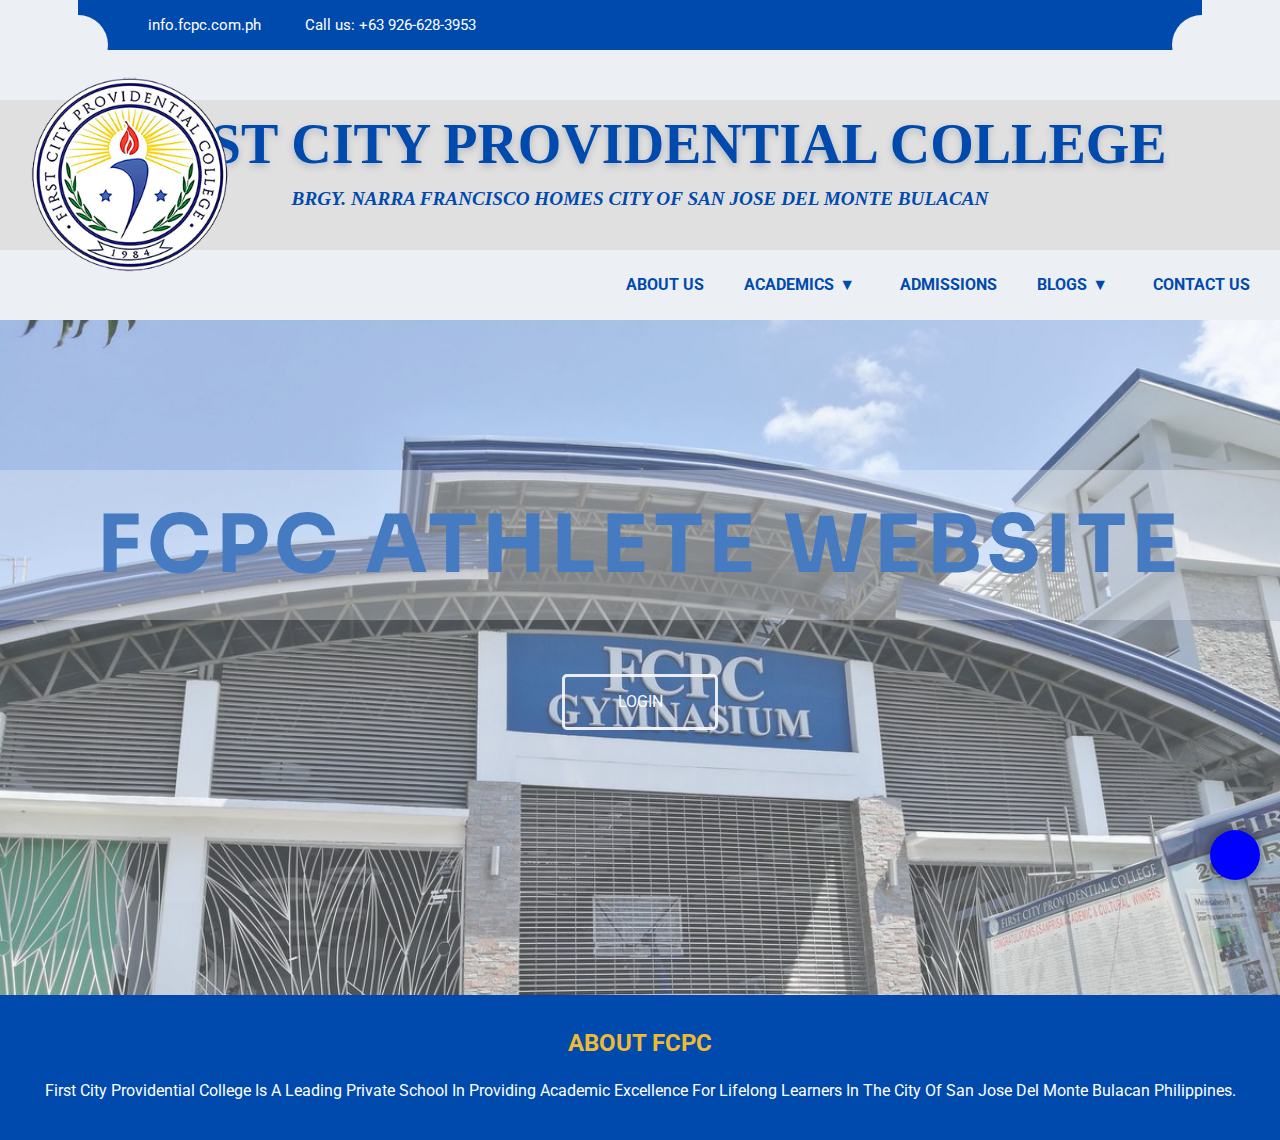
<file: fcpc_athlete_website/html/index.html>
<!DOCTYPE html> 
<html>
    <head>
        <meta charset="utf-8">
        <meta http-equiv="X-UA-Compatible" content="IE=edge">
        <title>FCPC Athlete Website</title>
        <meta name="description" content="">
        <meta name="viewport" content="width=device-width, initial-scale=1">
        <link rel="stylesheet" href="https://pro.fontawesome.com/releases/v5.10.0/css/all.css" integrity="sha384-AYmEC3Yw5cVb3ZcuHtOA93w35dYTsvhLPVnYs9eStHfGJvOvKxVfELGroGkvsg+p" crossorigin="anonymous"/>
        <link rel="stylesheet" href="../css/index.css">
        <link rel="stylesheet" href="../css/modal.css">
    </head>
    <body> 
        <div class="container">
            <div class="header">
                <div class="contact-social-media-container">
                    <ul class="contact-details">
                        <li><i class="fas fa-envelope"></i> <a href="">info.fcpc.com.ph</a></li>
                        <li><i class="fas fa-phone"></i> Call us: +63 926-628-3953</li>  
                    </ul>  
                    <ul class="social-media-links">
                        <li><a href="#"><i class="fab fa-facebook-square"></i></a></li>
                        <li><a href="#"><i class="fab fa-twitter-square"></i></a></li>
                        <li><a href="#"><i class="fab fa-instagram"></i></a></li>
                        <li><a href="#"><i class="fab fa-linkedin"></i></a></li>
                        <li><a href="#"><i class="fab fa-youtube-square"></i></a></li>
                    </ul>
                </div>
                <div class="title">
                    <img src="../assets/fcpc_logo.png" alt="No Image Available">
                    <h1>FIRST CITY PROVIDENTIAL COLLEGE</h1>
                    <h5>Brgy. Narra Francisco Homes City Of San Jose Del Monte Bulacan</h5>
                </div>
                <div class="nav">
                    <ul class="nav-items">
                        <li><a href="#">About Us</a></li>
                        <li><a href="#">Academics</a></li>
                        <li><a href="#">Admissions</a></li>
                        <li><a href="#">Blogs</a></li>
                        <li><a href="#">Contact us</a></li>
                    </ul>
                </div> 
            </div>
            <div class="body">
                <h1>fcpc athlete website</h1>
                <a href="#" id="show-login-modal">Login</a>

            </div>
            <div class="footer">
                <h3>about fcpc</h3>
                <p>
                    first city providential college is a leading private school in providing academic excellence for 
                    lifelong learners in the city of san jose del monte Bulacan philippines.
                </p>
            </div>
        </div> 

        <div class="message-us"><a href="#"  > <i class="fas fa-comments"></i> </a></div>

        

        <div class="modal" id="login-modal-form">
            <div class="modal-content">
                <span class="close">&times;</span>
                <form action="" method="post" id="frm-login">
                    <img src="../assets/admin.png" alt="No Image">
                    <label for="username">Student ID:</label>
                    <input type="text" name="" id="username" required>
                    <label for="password">Password:</label>
                    <input type="password" name="" id="password" required> 
                    <a href="profile.html" id="submit">Login</a>
                </form>
            </div>
        </div> 
        <script src="../js/index.js" async defer></script>
    </body>
</html>
</file>
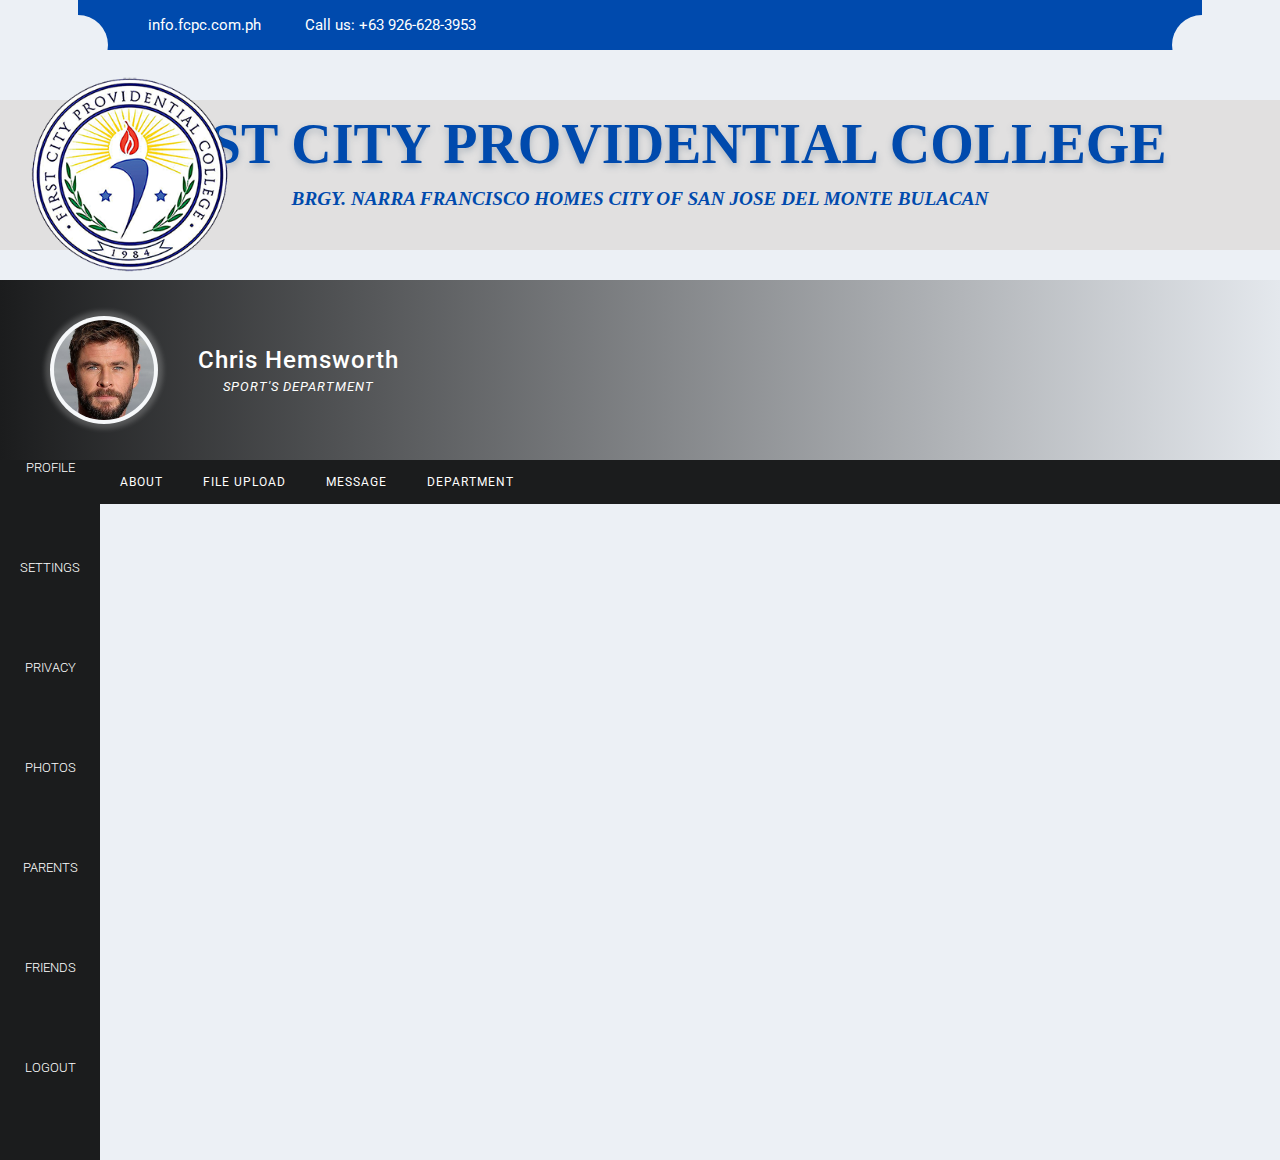
<file: fcpc_athlete_website/html/profile.html>
<!DOCTYPE html> 
<html>
    <head>
        <meta charset="utf-8">
        <meta http-equiv="X-UA-Compatible" content="IE=edge">
        <title>FCPC Athlete Website</title>
        <meta name="description" content="">
        <meta name="viewport" content="width=device-width, initial-scale=1">
        <link rel="stylesheet" href="https://pro.fontawesome.com/releases/v5.10.0/css/all.css" integrity="sha384-AYmEC3Yw5cVb3ZcuHtOA93w35dYTsvhLPVnYs9eStHfGJvOvKxVfELGroGkvsg+p" crossorigin="anonymous"/>
        <link rel="stylesheet" href="../css/profile.css"> 
        <link rel="stylesheet" href="../css/tabs.css"> 
    </head>
    <body> 
        <div class="container">
            <div class="header">
                <div class="contact-social-media-container">
                    <ul class="contact-details">
                        <li><i class="fas fa-envelope"></i> <a href="">info.fcpc.com.ph</a></li>
                        <li><i class="fas fa-phone"></i> Call us: +63 926-628-3953</li>  
                    </ul>  
                    <ul class="social-media-links">
                        <li><a href="#"><i class="fab fa-facebook-square"></i></a></li>
                        <li><a href="#"><i class="fab fa-twitter-square"></i></a></li>
                        <li><a href="#"><i class="fab fa-instagram"></i></a></li>
                        <li><a href="#"><i class="fab fa-linkedin"></i></a></li>
                        <li><a href="#"><i class="fab fa-youtube-square"></i></a></li>
                    </ul>
                </div>
                <div class="title">
                    <img src="../assets/fcpc_logo.png" alt="No Image Available">
                    <h1>FIRST CITY PROVIDENTIAL COLLEGE</h1>
                    <h5>Brgy. Narra Francisco Homes City Of San Jose Del Monte Bulacan</h5>
                </div> 
            </div>
            <div class="body"> 
                <div class="profile-container"> 
                    <img src="../assets/Chris Hemsworth.JPG" alt="No Image Available">
                    <div class="data-details">
                        <h2>Chris Hemsworth</h2>
                        <h5>Sport's Department</h5>
                    </div>
                 
                </div>
                <div class="content-container">
                    <div class="nav">
                        <ul>
                            <li><a href="#"><i class="far fa-id-card"></i><p>Profile</p></a></li>
                            <li><a href="#"><i class="fas fa-cogs"></i><p>Settings</p></a></li>
                            <li><a href="#"><i class="fas fa-lock"></i><p>Privacy</p></a></li>
                            <li><a href="#"><i class="fas fa-images"></i><p>Photos</p></a></li>
                            <li><a href="#"><i class="fas fa-users"></i><p>Parents</p></a></li>
                            <li><a href="#"><i class="fas fa-user-friends"></i><p>Friends</p></a></li>
                            <li><a href="index.html"><i class="fas fa-sign-out-alt"></i><p>Logout</p></a></li>
                        </ul>
                    </div>
                
                    <div class="tab-container">
                        <div class="tab">
                            <button class="tablinks" onclick="openTab(event, 'about')">About</button>
                            <button class="tablinks" onclick="openTab(event, 'file-upload')">File Upload</button>
                            <button class="tablinks" onclick="openTab(event, 'message')">Message</button>
                            <button class="tablinks" onclick="openTab(event, 'department')">Department</button>
                        </div>
                        <div id="about" class="tabcontent">
                            <h1>About</h1>
                            <hr>
                            <p>Contrary to popular belief, Lorem Ipsum is not simply random text. It has roots in a piece of classical Latin literature from 45 BC, making it over 2000 years old. Richard McClintock, a Latin professor at Hampden-Sydney College in Virginia, looked up one of the more obscure Latin words, consectetur, from a Lorem Ipsum passage, and going through the cites of the word in classical literature, discovered the undoubtable source. Lorem Ipsum comes from sections 1.10.32 and 1.10.33 of "de Finibus Bonorum et Malorum" (The Extremes of Good and Evil) by Cicero, written in 45 BC. This book is a treatise on the theory of ethics, very popular during the Renaissance. The first line of Lorem Ipsum, "Lorem ipsum dolor sit amet..", comes from a line in section 1.10.32.</p>
                            <p>There are many variations of passages of Lorem Ipsum available, but the majority have suffered alteration in some form, by injected humour, or randomised words which don't look even slightly believable. If you are going to use a passage of Lorem Ipsum, you need to be sure there isn't anything embarrassing hidden in the middle of text. All the Lorem Ipsum generators on the Internet tend to repeat predefined chunks as necessary, making this the first true generator on the Internet. It uses a dictionary of over 200 Latin words, combined with a handful of model sentence structures, to generate Lorem Ipsum which looks reasonable. The generated Lorem Ipsum is therefore always free from repetition, injected humour, or non-characteristic words etc.</p>
                            <p>"Sed ut perspiciatis unde omnis iste natus error sit voluptatem accusantium doloremque laudantium, totam rem aperiam, eaque ipsa quae ab illo inventore veritatis et quasi architecto beatae vitae dicta sunt explicabo. Nemo enim ipsam voluptatem quia voluptas sit aspernatur aut odit aut fugit, sed quia consequuntur magni dolores eos qui ratione voluptatem sequi nesciunt. Neque porro quisquam est, qui dolorem ipsum quia dolor sit amet, consectetur, adipisci velit, sed quia non numquam eius modi tempora incidunt ut labore et dolore magnam aliquam quaerat voluptatem. Ut enim ad minima veniam, quis nostrum exercitationem ullam corporis suscipit laboriosam, nisi ut aliquid ex ea commodi consequatur? Quis autem vel eum iure reprehenderit qui in ea voluptate velit esse quam nihil molestiae consequatur, vel illum qui dolorem eum fugiat quo voluptas nulla pariatur?"</p>
                        </div>
                        
                        <div id="file-upload" class="tabcontent">
                            <h1>File Upload</h1>
                            <hr> 

                            <div class="box-file-container">
                                <div class="box-file">
                                    <i class="far fa-file-word"></i>
                                </div>
                                <div class="box-file">
                                    <i class="fas fa-file-alt"></i>
                                </div>
                                <div class="box-file">
                                    <i class="far fa-file-pdf"></i>
                                </div>
                                <div class="box-file">
                                    <i class="fas fa-image"></i>
                                </div>
                            </div>

                            <button class="upload-file"><i class="fas fa-paperclip"></i> Upload attachment</button>
                        </div>
                        
                        <div id="message" class="tabcontent">
                            <h1>Message</h1>
                            <hr> 
                            <div class="post">
                                <div class="post-header">
                                    <img src="../assets/Chris Evans.jpg" alt="No Image Available">
                                    <div class="details">
                                        <h2>Chris Evans</h2>
                                        <h5>American Actor</h5>
                                        <hr>
                                        <h5>Date posted Oct 10, 2021 Tue.</h5>
                                    </div>
                                </div>
                                <div class="post-body">
                                    
                                    <p>"But I must explain to you how all this mistaken idea of denouncing pleasure and praising pain was born and I will give you a complete account of the system, and expound the actual teachings of the great explorer of the truth, the master-builder of human happiness. No one rejects, dislikes, or avoids pleasure itself, because it is pleasure, but because those who do not know how to pursue pleasure rationally encounter consequences that are extremely painful. Nor again is there anyone who loves or pursues or desires to obtain pain of itself, because it is pain, but because occasionally circumstances occur in which toil and pain can procure him some great pleasure. To take a trivial example, which of us ever undertakes laborious physical exercise, except to obtain some advantage from it? But who has any right to find fault with a man who chooses to enjoy a pleasure that has no annoying consequences, or one who avoids a pain that produces no resultant pleasure?"</p>
                                </div>
                            </div>
                            <div class="comment-section">
                               
                                <hr>
                                <h4>Post reply:</h4>
                                <textarea name="" id="" cols="" rows=""></textarea>
                                <button>Submit <i class="fas fa-paper-plane"></i></button>
                            </div>
                        </div>
                        <div id="department" class="tabcontent">
                            <h1>Department</h1>
                            <hr>
                            <div class="card-container">
                                <div class="card">
                                    <div class="card-data">
                                        <img src="../assets/Jeremy Renner.jpg" alt="No Image Available.">
                                        <div class="details">
                                            <h3>Jeremy Renner</h3>
                                            <hr>
                                            <h5>Hawkeye</h5>
                                        </div>
                                    </div>
                                    
                                </div>
                                <div class="card">
                                    <div class="card-data">
                                        <img src="../assets/Chris Evans.jpg" alt="No Image Available.">
                                        <div class="details">
                                            <h3>Chris Evans</h3>
                                            <hr>
                                            <h5>Captain America</h5>
                                        </div>
                                    </div> 
                                </div>
                                <div class="card">
                                    <div class="card-data">
                                        <img src="../assets/Chris Hemsworth.JPG" alt="No Image Available.">
                                        <div class="details">
                                            <h3>Chris Hemsworth</h3>
                                            <hr>
                                            <h5>Thor</h5>
                                        </div>
                                    </div> 
                                </div>
                                <div class="card">
                                    <div class="card-data">
                                        <img src="../assets/Mark Ruffalo.jpg" alt="No Image Available.">
                                        <div class="details">
                                            <h3>Mark Ruffalo</h3>
                                            <hr>
                                            <h5>Hulk</h5>
                                        </div>
                                    </div> 
                                </div>
                                <div class="card">
                                    <div class="card-data">
                                        <img src="../assets/Robert Downey Jr..jpg" alt="No Image Available.">
                                        <div class="details">
                                            <h3>Robert Downey Jr.</h3>
                                            <hr>
                                            <h5>Iron Man</h5>
                                        </div>
                                    </div> 
                                </div>
                                <div class="card">
                                    <div class="card-data">
                                        <img src="../assets/Scarlett Johansson.jpg" alt="No Image Available.">
                                        <div class="details">
                                            <h3>Scarlett Johansson</h3>
                                            <hr>
                                            <h5>Black Widow</h5>
                                        </div>
                                    </div> 
                                </div>
                                <div class="card">
                                    <div class="card-data">
                                        <img src="../assets/Tom Holland.jpg" alt="No Image Available.">
                                        <div class="details">
                                            <h3>Tom Holland</h3>
                                            <hr>
                                            <h5>Spider Man</h5>
                                        </div>
                                    </div> 
                                </div>
                                <div class="card">
                                    <div class="card-data">
                                        <img src="../assets/elizabeth olsen.jpg" alt="No Image Available.">
                                        <div class="details">
                                            <h3>elizabeth olsen</h3>
                                            <hr>
                                            <h5>Scarlet witch</h5>
                                        </div>
                                    </div> 
                                </div>
                            </div>
                        </div>
                    </div>
                </div>
         
           
            </div> 
        </div> 

       
        <script src="../js/tabs.js" async defer></script>
    </body>
</html>
</file>
<file: fcpc_athlete_website/css/index.css>
@import url('https://fonts.googleapis.com/css2?family=Roboto&family=Sora:wght@100;200;600;700&display=swap');
*{
    font-family: 'Roboto', sans-serif;
    background: #ECF0F5;
}

body{
    margin: 0;
    padding: 0;
}

i{
    background: transparent;
}

a{
    text-decoration: none;
    color: #FFF;
    background: transparent;
}
/* Header */
.container{
    position: relative;
    margin: 0;
    padding: 0;

}
.header{
    position: relative;
    margin: 0;
    padding: 0;
}
.header .contact-social-media-container{
    position: relative; 
    margin: auto;
    padding: 0 50px 0 50px; 
    background: #004AAD;
    height: 50px;
    width: 80%;
    color: #FFF; 
}

.header .contact-social-media-container a{ 
    text-decoration: none;
    color: #FFF; 
}

.header .contact-social-media-container::before{
    position: absolute;
    display: inline-block;
    content: "";
    height: 60px;
    width: 60px; 
    top: 15px;
    left: -30px;
    background: #ECF0F5;
    border-radius: 50%;
} 

.header .contact-social-media-container::after{
    position: absolute;
    display: inline-block;
    content: "";
    height: 60px;
    width: 60px; 
    top: 15px;
    right: -30px;
    background:#ECF0F5;
    border-radius: 50%;
}


.contact-social-media-container ul{
    list-style: none;
    margin: 0;
    padding: 0;  
    background: transparent;
    height: 100%; 
}

.contact-social-media-container ul li{
    display: inline;
    background: transparent;
    line-height: 50px;
    margin: 0 20px 0 20px;
    color: #FFF;
}

.contact-social-media-container .contact-details{
    position: relative; 
    display: inline-block;
    font-size: 15px;
} 

.contact-social-media-container .social-media-links{
    position: absolute;
    display: inline-block; 
    font-size: 21px;
    right: 60px;
}

.contact-social-media-container .social-media-links li{
    margin: 0 5px 0 5px; 
}

.contact-social-media-container .social-media-links li a:hover{
    
    border-bottom: 2px solid white; 
    
}

.title{
    position: relative;
    margin-top: 50px;
    background: #E1E0E0;
    height: 150px;
}

.title > *{
    background: transparent; 
    text-align: center;
    font-family: 'Times New Roman', Times, serif;
    padding: 12px 0 0 0;
   
}

.title h1{ 
    margin: 0;
    font-size: 3.5rem;
    text-transform: uppercase;
    color: #004AAD;
    text-shadow: 0 3px 7px #ADB5BD;
}

.title h5{
    margin: 0;
    font-size: 1.2rem;
    text-transform: uppercase;
    font-style: italic;
    color: #004AAD;
}

.title img{
    position: absolute;
    display: block;
    height: 200px;
    width: 200px; 
    left: 30px;
    top: -37px;
}


.nav{
    position: relative;  
    background: transparent;
} 

.nav .nav-items{
    margin: 0;
    height: 50px;   
    padding: 10px 30px 10px 30px;
}



.nav ul{
    display: flex; 
    justify-content: flex-end;
    flex-wrap: wrap;
    list-style-type: none;
    column-gap: 20px;
    row-gap: 10px;
    background: transparent;
}


.nav ul li{
    
    text-align: center; 
}

.nav ul li a{
    display: block;
    border-radius: 10px;
    font-weight: 700;
    color: #004AAD;
    text-decoration: none;
    text-transform: uppercase; 
    height: 100%;
    width: 100%;
    line-height: 50px;
    padding: 0 10px 0 10px;
    /* Hover Off */
    transition: 0.5s ease;
    -webkit-transition: 0.5s ease;
}

/* Hover  In */
.nav ul li a:hover{
    background: #E1E0E0;
    transition: 0.5s ease;
    -webkit-transition: 0.5s ease;
}

.nav .nav-items li:nth-child(2) a::after{
    content: "▼";
    margin: 5px;
}

.nav .nav-items li:nth-child(4) a::after{
    content: "▼";
    margin: 5px;
}

/* Body */

.body{  
    position: relative;
    background-image: url(../assets/fcpc_gym.jpg);
    background-size: cover;
    background-repeat: no-repeat;
    opacity: 0.7;
    height: 75vh;
    margin: 0;
    padding: 0;
    overflow: hidden;
    text-align: center;
}

.body > *{
    background: transparent;    
}
.body h1{ 
    /* Opaacity without affecting the child */
    
    background: rgba(255, 255, 255, 0.3); 
    font-family: 'Sora', sans-serif;
    height: 150px;
    display: block;
    color: #004AAD; 
    text-transform: uppercase; 
    font-size: 5rem;
    margin-top: 150px;
    line-height: 150px;
    letter-spacing: 5px;
    transition: 0.5s ease;
}

.body h1:hover{
    background: rgba(255, 255, 255, 0.8); 
    transition: 0.5s ease;
    cursor: pointer;
}

.body a{
    display: inline-block; 
    color: #FFF;
    height: 50px;
    width: 150px;
    border: 3px solid rgba(255, 255, 255, 0.9);
    line-height: 50px;
    border-radius: 5px;
    text-transform: uppercase;
    transition: 0.5s ease;
}

.body a:hover{
    background: rgba(255, 255, 255, 0.7);
    transition: 0.5s ease;
}

/* Footer */

.footer{
    position: relative;
    display: block;
    background: #004AAD;
    height: 15vh;
    margin: 0;
    padding: 10px 0 0 0 ;
    text-align: center;
}

.footer > *{ 
    background: transparent;
}

.footer h3{
    text-transform: uppercase;
    color: #EEBA34;
    font-size: 1.5rem;
}

.footer p{
    text-transform: capitalize;
    color: #FFF;
    font-size: 1rem;
}

.message-us{
    text-align: center;
    display: block;
    position: fixed;
    height: 50px;
    width: 50px;
    background: #0000FF;
    bottom: 20px;
    right: 20px;
    border-radius: 50%;
    box-shadow: 0 0 5px 5px rgba(0, 0, 0, 0.2);  
}

.message-us a{
    line-height: 50px;
    font-size: 1.5rem;
}
</file>
<file: fcpc_athlete_website/css/modal.css>
.modal{
    display: none; /* Hidden by default */
    position: fixed; /* Stay in place */
    z-index: 1; /* Sit on top */
    padding-top: 100px; /* Location of the box */
    left: 0;
    top: 0;
    width: 100%; /* Full width */
    height: 100%; /* Full height */
    overflow: auto; /* Enable scroll if needed */
    background-color: rgb(0,0,0); /* Fallback color */
    background-color: rgba(0,0,0,0.4); /* Black w/ opacity */ 
    transition: 0.5s ease;
}
 

.modal-content {
    background-color: rgba(255,255,255,0.8);
    margin: auto;
    padding: 30px;
    border: 1px solid #888;
    width: 500px;
    border-radius: 5px;
}
  /* The Close Button */
.close {
    color: #aaaaaa;
    float: right;
    font-size: 28px;
    font-weight: bold;
}

.close:hover,
.close:focus {
    color: #000;
    text-decoration: none;
    cursor: pointer;
}

/* Login Form*/
.modal .modal-content > *{
    background: transparent;
}
.modal .modal-content form{
    position: relative;  
}

.modal .modal-content form > *{
    display: block;
    background: transparent; 
}

.modal .modal-content form img{
    height: 150px;
    width: 150px;
    text-align: center;
    object-fit: cover;
    border-radius: 50%;
    border: 5px solid white;
    margin: auto;
    margin-top: 20px;
    margin-bottom: 20px;
}
.modal .modal-content form label{
    letter-spacing: 1px;
    font-weight: 500;
    font-size: 1.2rem;
}
.modal .modal-content form input[type=text], input[type=password]{
    box-sizing: border-box;
    margin-top: 10px;
    margin-bottom: 10px;
    width: 100%; 
    height: 40px;
    padding: 0;
    border: solid 2px rgba(0,0,0,0.4);
    border-radius: 5px;
    padding: 0 10px 0 10px;
    font-size: 1.2rem;
}

.modal .modal-content form a#submit{
    background: #06ca7f;
    margin: auto;
    margin-top: 30px; 
    height: 50px;
    width: 150px;
    border: 3px solid white;
    text-transform: uppercase;
    font-weight: 500;
    color: #FFF;
    border-radius: 5px;
    font-size: 1rem;
    cursor: pointer;
    transition: 0.5s ease;
    text-align: center;
    line-height: 50px;
}
.modal .modal-content form a#submit:hover{
    background: #08e28e;
    transition: 0.5s ease;
}
</file>
<file: fcpc_athlete_website/css/profile.css>
@import url('https://fonts.googleapis.com/css2?family=Roboto&family=Sora:wght@100;200;600;700&display=swap');
*{
    font-family: 'Roboto', sans-serif;
    background: #ECF0F5;
}

body{
    margin: 0;
    padding: 0;
}

i{
    background: transparent;
}

a{
    text-decoration: none;
    color: #FFF;
    background: transparent;
}
/* Header */
.container{
    position: relative;
    margin: 0;
    padding: 0;

}
.header{
    position: relative;
    margin: 0;
    padding: 0;
}
.header .contact-social-media-container{
    position: relative; 
    margin: auto;
    padding: 0 50px 0 50px; 
    background: #004AAD;
    height: 50px;
    width: 80%;
    color: #FFF; 
}

.header .contact-social-media-container a{ 
    text-decoration: none;
    color: #FFF; 
}

.header .contact-social-media-container::before{
    position: absolute;
    display: inline-block;
    content: "";
    height: 60px;
    width: 60px; 
    top: 15px;
    left: -30px;
    background: #ECF0F5;
    border-radius: 50%;
} 

.header .contact-social-media-container::after{
    position: absolute;
    display: inline-block;
    content: "";
    height: 60px;
    width: 60px; 
    top: 15px;
    right: -30px;
    background:#ECF0F5;
    border-radius: 50%;
}


.contact-social-media-container ul{
    list-style: none;
    margin: 0;
    padding: 0;  
    background: transparent;
    height: 100%; 
}

.contact-social-media-container ul li{
    display: inline;
    background: transparent;
    line-height: 50px;
    margin: 0 20px 0 20px;
    color: #FFF;
}

.contact-social-media-container .contact-details{
    position: relative; 
    display: inline-block;
    font-size: 15px;
} 

.contact-social-media-container .social-media-links{
    position: absolute;
    display: inline-block; 
    font-size: 21px;
    right: 60px;
}

.contact-social-media-container .social-media-links li{
    margin: 0 5px 0 5px; 
}

.contact-social-media-container .social-media-links li a:hover{
    
    border-bottom: 2px solid white; 
    
}

.title{
    position: relative;
    margin-top: 50px;
    background: #E1E0E0;
    height: 150px;
}

.title > *{
    background: transparent; 
    text-align: center;
    font-family: 'Times New Roman', Times, serif;
    padding: 12px 0 0 0;
   
}

.title h1{ 
    margin: 0;
    font-size: 3.5rem;
    text-transform: uppercase;
    color: #004AAD;
    text-shadow: 0 3px 7px #ADB5BD;
}

.title h5{
    margin: 0;
    font-size: 1.2rem;
    text-transform: uppercase;
    font-style: italic;
    color: #004AAD;
}

.title img{
    position: absolute;
    display: block;
    height: 200px;
    width: 200px; 
    left: 30px;
    top: -37px;
}

/* Body */

.body{
    display: block; 
    position: relative;
    margin: 30px 0 0 0 ;
    background: #E1E0E0;
    height: 100%;
    overflow: hidden;
}

.content-container{
    display: flex;
}
/* Navigation */
.nav{ 
    background: transparent;   
}

.nav ul{
    display: inline-block;
    list-style-type: none;
    background: #1B1C1D;
    margin: 0;
    height: 100%;
    width: 100px;
    padding: 0;
    text-align: center;
}

.nav ul li{
    display: block;
    color: #FFF;
    background: transparent;
    height: 100px;
}

.nav ul li a{
    position: relative;
    display: block;
    height: 100%;
    width: 100%;
    transition: 0.5s ease;
}

.nav ul li a:hover{
    background: #35BDB2; 
}

.nav ul li a i{
    margin-top: 30px;
    margin-bottom: 10px;
    font-size: 1rem;
    transition: 0.5s ease;
}
.nav ul li p{
    background: transparent;
    margin: 0;
    text-transform: uppercase;
    font-size: 13px;
    font-weight: 300;
}

/* Profile container */
.profile-container{
    padding: 0 0 0 50px;
    display: flex; 
    align-items: center; 
    column-gap: 30px;
    position: relative;
    background-image: linear-gradient(to left, #ECF0F5, #1B1C1D);
    height: 180px;
    width: 100%; 
}

.profile-container img{
    height: 100px;
    width: 100px;
    object-fit: cover;
    border-radius: 50%;
    border: 4px solid rgba(255, 255, 255, 0.5); 
    box-shadow: 0 0 5px 5px rgba(255, 255, 255, 0.2);  
}

.profile-container .data-details, .profile-container .data-details > *{
    background: transparent;
    text-align: center;
    margin: 5px;
}

.profile-container .data-details h2{
    color: #FFF;
    font-size: 1.5rem;
    font-weight: 500;
    letter-spacing: 1px;
}

.profile-container .data-details h5{
    color: #FFF;
    font-size: 0.8rem;
    font-weight: 400;
    letter-spacing: 1px;
    text-transform: uppercase;
    font-style: italic;
}

.tab-container{
    display: block;
    height: 100%;
    width: 100%;
    background: red;
}
</file>
<file: fcpc_athlete_website/css/tabs.css>
textarea{
    resize: vertical;
    min-height: 100px;
}
/* Style the tab */
.tab {
    overflow: hidden; 
    background: #1B1C1D;

}
 
  
  /* Style the buttons inside the tab */
.tab button {
    color: #FFF;
    background-color: inherit;
    float: left;
    border: none;
    outline: none;
    cursor: pointer;
    padding: 15px 20px;
    transition: 0.5s;
    font-size: 12px;
    text-transform: uppercase;
    letter-spacing: 1px;
  }

  /* Change background color of buttons on hover */
.tab button:hover {
    background-color: #35BDB2;
}

/* Create an active/current tablink class */
.tab button.active {
    background-color: #35BDB2;
  }

/* Style the tab content */
.tabcontent {
    display: none;
    padding: 25px; 
    text-align: center;  
}

hr {
    border: 0;
    height: 1px;
    background-image: linear-gradient(to right, rgba(0, 0, 0, 0), rgba(0, 0, 0, 0.75), rgba(0, 0, 0, 0));
    margin: 30px 0px 30px 0;
}

.tabcontent h1{
    text-align: center;
    text-transform: uppercase;
    letter-spacing: 1px; 
}
.tabcontent p{
    text-indent: 50px;
    text-align: justify;
    text-justify: inter-word;
    line-height: 30px;
}

.tabcontent .box-file-container{
    position: relative;
    display: flex;
    justify-content: space-around;
    flex-wrap: wrap;
    margin: 50px 0 100px 0;
}

.tabcontent .box-file-container .box-file{
    position: relative;
    height: 200px;
    width: 200px;
    border: 1px solid rgba(0, 0, 0, 0.5);
    border-radius: 5px;
    padding: 10px;
    box-shadow: 0 3px 10px rgb(0 0 0 / 0.2);
    cursor: pointer;
    transition: 0.5s ease;
}

.tabcontent .box-file-container .box-file:hover{
    transform: scale(1.2);
    transition: 0.5s ease;
    box-shadow: 0 1px 5px rgb(0 0 0 / 0.2);
}


.tabcontent .box-file-container .box-file i{ 
    font-size: 12rem;
    font-weight: 300;
}

.tabcontent button{
   background: #EEEEEE;
   padding: 10px 20px 10px 20px;
   height: 50px;
   text-transform: uppercase;
   letter-spacing: 1px;
   font-weight: 500;
   font-size: 0.9rem;
   border-radius: 3px;
   border: 1px solid rgba(0, 0, 0, 0.5);
   box-shadow: 0 3px 10px rgb(0 0 0 / 0.2);
   cursor: pointer;
   transition: 0.5s ease;
}

.tabcontent button:hover{
    background: #626466;
    color: #FFF;
    transition: 0.5s ease;
}

.tabcontent .post .post-header{
    display: flex;
    padding: 0 30px 0 30px;
    column-gap: 30px; 
} 
.tabcontent .post .post-header .details{
    position: relative; 
    text-align: left;
}
.tabcontent .post .post-header .details > *{
    margin: 0;  
    text-transform: uppercase;
    letter-spacing: 1px;
    margin: 10px;
}

.tabcontent .post .post-header .details h2{
    margin-top: 30px;
}

.tabcontent .post .post-header .details h5:first-of-type{
    font-size: 11px;
    font-style: italic;
}

.tabcontent .post .post-header .details h5:last-of-type{
    font-size: 11px;
    color: #ABAEB2;
    font-weight: 400;
}


.tabcontent .post .post-header .details hr {
    border: 0;
    height: 0;
    border-top: 1px solid rgba(0, 0, 0, 0.1);
    border-bottom: 1px solid rgba(255, 255, 255, 0.3);
}

.tabcontent .post .post-header img{
    height: 150px;
    width: 150px;
    object-fit: cover;
    border-radius: 50%; 
    box-shadow: 0 3px 10px rgb(0 0 0 / 0.2);
}

.tabcontent .post .post-body{  
    margin-left: 10%
}

.tabcontent .post .post-body p{
    letter-spacing: 1px;
    font-size: 15px;
    font-weight: 400;
}

.tabcontent .comment-section{
    position: relative; 
    padding: 30px;
}

.tabcontent .comment-section textarea{ 
    margin: 0 0 50px 0;
    width: 100%;
    min-width: 100%; 
    border: 1px solid #ABAEB2; 
    border-radius: 5px;
 
    padding: 10px;
    font-size: 1rem;
    letter-spacing: 1px;
    
}
.tabcontent .comment-section h4{
    text-transform: uppercase;
    letter-spacing: 1px;
    font-size: 15px;
    color: #ABAEB2;
    font-weight: 400;
    text-align: left;
    margin-bottom: 5px;
}
.tabcontent .comment-section  hr {
    border: 0;
    height: 0;
    border-top: 1px solid rgba(0, 0, 0, 0.1);
    border-bottom: 1px solid rgba(255, 255, 255, 0.3);
}
.tabcontent .card-container{
    background: transparent;
    display: flex;
    flex-wrap: wrap;
    column-gap: 30px;
    row-gap: 30px;
}


.tabcontent .card-container .card{ 
    background-image: linear-gradient(to right, #1B1C1D, #A6A9AC);
    padding: 4px; 
    box-shadow: 0 3px 10px rgb(0 0 0 / 0.2);
    cursor: pointer;
    transition: 0.5s ease;
}

.tabcontent .card-container .card:hover{
    transform: scale(1.1);
    transition: 0.5s ease;
}


.tabcontent .card-container .card .card-data{
    display: block;
    background: #263238; 
    display: flex;
    align-items: center;
    column-gap: 15px; 
    padding: 18px;
}

 
.tabcontent .card-container .card .card-data img{
    height: 100px;
    width: 100px;
    object-fit: cover;
    border-radius: 50%;
    border: 2px solid #84878A;
}
.tabcontent .card-container .card .card-data .details{
    background: #263238;
}
.tabcontent .card-container .card .card-data .details > *{
    margin: 5px; 
    text-align: left;
    background: #263238;
    color: #FFF;
    border: none;
} 
.tabcontent .card-container .card .card-data .details h3{
    text-transform: uppercase;
    letter-spacing: 1px;
    font-size: 1rem;
    font-weight: 500;
}
.tabcontent .card-container .card .card-data .details h5{
    text-transform: uppercase;
    font-style: italic;
    letter-spacing: 1px;
    font-size: 0.8rem;
    font-weight: 500;
}
.tabcontent .card-container .card .card-data .details hr {
    border: 0;
    height: 0;
    border-top: 1px solid rgba(0, 0, 0, 0.1);
    border-bottom: 1px solid rgba(255, 255, 255, 0.3);
}
</file>
